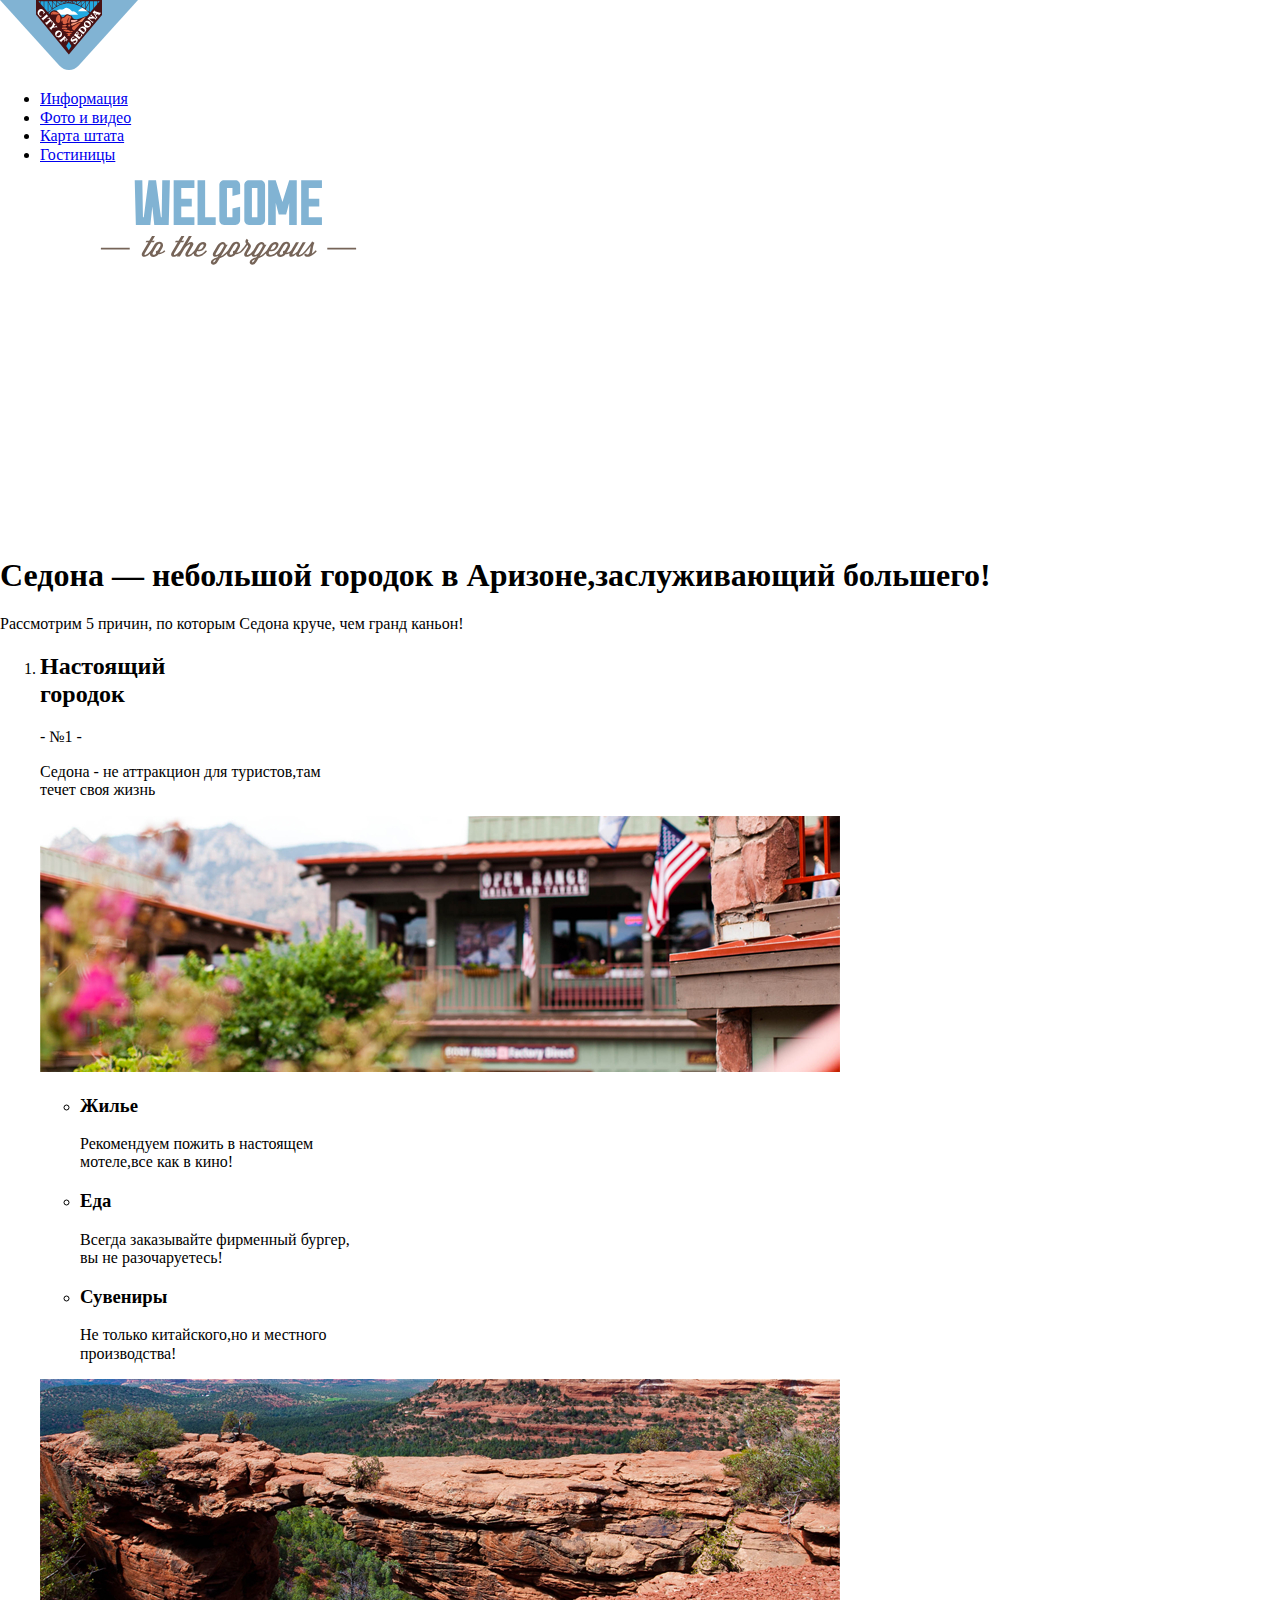
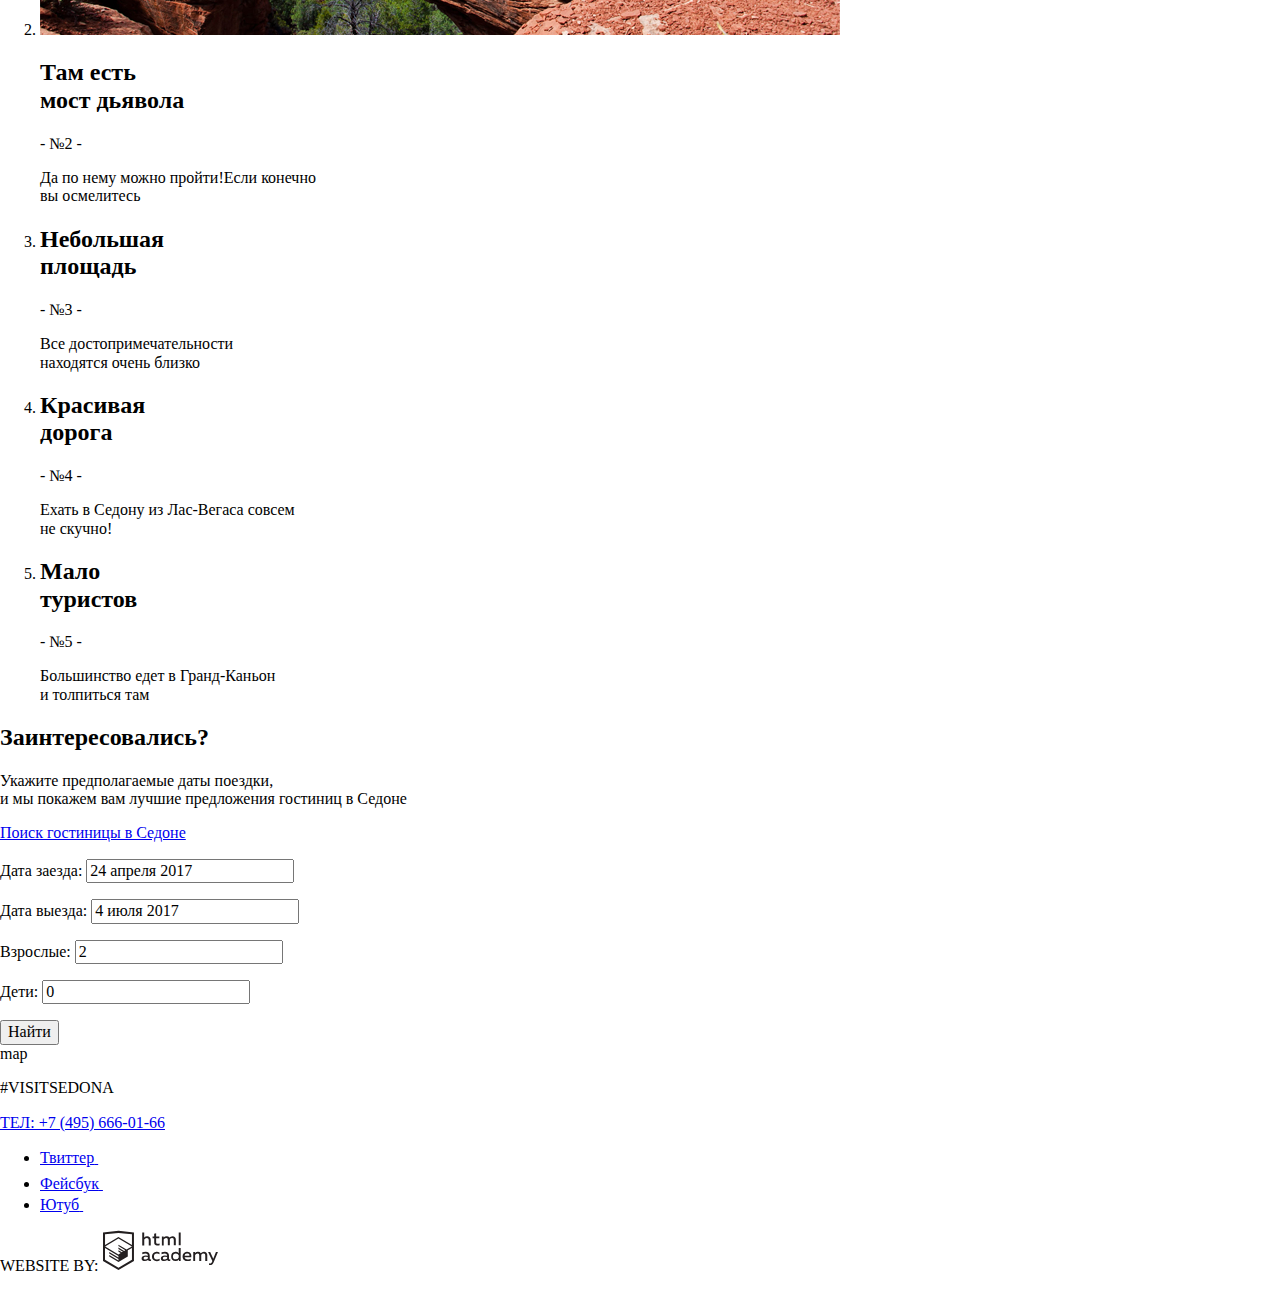
<file: index.html>
<!DOCTYPE html>
<html lang="ru">
  <head>
    <meta charset="UTF-8" />
    <title>Седона</title>
    <link
      rel="stylesheet"
      href="https://fonts.googleapis.com/css2?family=PT+Sans:wght@400;700&display=swap"
    />
    <link rel="stylesheet" href="normaize.css" />
    <link rel="stylesheet" href="style.css" />
  </head>

  <body>
    <header>
      <nav>
        <a>
          <img
            src="img/index-logo.svg"
            width="138"
            height="70"
            alt="Логотип «Седона»"
          />
        </a>
        <ul>
          <li><a href="#">Информация</a></li>
          <li><a href="#">Фото и видео</a></li>
          <li><a href="#">Карта штата</a></li>
          <li><a href="hotels.html">Гостиницы</a></li>
        </ul>
      </nav>
    </header>

    <main>
      <div class="intro">
        <div class="intro-img">
          <img
            src="img/welcome.svg"
            width="457"
            height="351"
            alt="добро пожаловать в Седону"
          />
        </div>
        <div class="intro-text">
          <h1>Седона — небольшой городок в Аризоне,заслуживающий большего!</h1>
          <p>Рассмотрим 5 причин, по которым Седона круче, чем гранд каньон!</p>
        </div>
      </div>
      <section class="advantages">
        <ol>
          <li>
            <div>
              <h2>
                Настоящий<br />
                городок
              </h2>
              <p>- №1 -</p>
              <p>
                Седона - не аттракцион для туристов,там<br />
                течет своя жизнь
              </p>
            </div>
            <img
              src="img/sedona-city.jpg"
              width="800"
              height="256"
              alt="фото Седоны"
            />
            <ul>
              <li>
                <h3>Жилье</h3>
                <p>
                  Рекомендуем пожить в настоящем<br />
                  мотеле,все как в кино!
                </p>
              </li>
              <li>
                <h3>Еда</h3>
                <p>
                  Всегда заказывайте фирменный бургер,<br />
                  вы не разочаруетесь!
                </p>
              </li>
              <li>
                <h3>Сувениры</h3>
                <p>
                  Не только китайского,но и местного<br />
                  производства!
                </p>
              </li>
            </ul>
          </li>
          <li>
            <img
              src="img/mountains.jpg"
              width="800"
              height="256"
              alt="фото гор"
            />
            <div>
              <h2>
                Там есть<br />
                мост дьявола
              </h2>
              <p>- №2 -</p>
              <p>
                Да по нему можно пройти!Если конечно<br />
                вы осмелитесь
              </p>
            </div>
          </li>
          <li>
            <h2>
              Небольшая<br />
              площадь
            </h2>
            <p>- №3 -</p>
            <p>
              Все достопримечательности<br />
              находятся очень близко
            </p>
          </li>
          <li>
            <h2>
              Красивая<br />
              дорога
            </h2>
            <p>- №4 -</p>
            <p>
              Ехать в Седону из Лас-Вегаса совсем<br />
              не скучно!
            </p>
          </li>
          <li>
            <h2>
              Мало<br />
              туристов
            </h2>
            <p>- №5 -</p>
            <p>
              Большинство едет в Гранд-Каньон<br />
              и толпиться там
            </p>
          </li>
        </ol>
      </section>

      <section class="search">
        <h2>Заинтересовались?</h2>
        <p>
          Укажите предполагаемые даты поездки,<br />
          и мы покажем вам лучшие предложения гостиниц в Седоне
        </p>
        <a class="search-button" href="#"> Поиск гостиницы в Седоне </a>
        <form action="https://echo.htmlacademy.ru" method="get">
          <p>
            <label for="appointment-date-1">Дата заезда:</label>
            <input
              type="text"
              name="date-1"
              value="24 апреля 2017"
              id="appointment-date-1"
            />
          </p>
          <p>
            <label for="appointment-date-2">Дата выезда:</label>
            <input
              type="text"
              name="date-2"
              value="4 июля 2017"
              id="appointment-date-2"
            />
          </p>
          <p>
            <label for="adults">Взрослые:</label>
            <input type="text" name="adults" value="2" id="adults" />
          </p>
          <p>
            <label for="children">Дети:</label>
            <input type="text" name="children" value="0" id="children" />
          </p>
          <button type="submit">Найти</button>
        </form>
      </section>
      <div>map</div>
    </main>
    <footer>
      <div class="footer-contacts">
        <p>#VISITSEDONA</p>
        <a href="tel:+74956660166">ТЕЛ: +7 (495) 666-01-66</a>
      </div>
      <ul class="social">
        <li>
          <a class="twitter-icon" href="#">
            <span class="visually-hidden">Твиттер</span>
            <svg
              xmlns="http://www.w3.org/2000/svg"
              xmlns:xlink="http://www.w3.org/1999/xlink"
              width="17"
              height="15"
              viewBox="0 0 17 15"
            >
              <path
                fill="#FFF"
                d="M10.95.144c1.685-.496 2.984.27 3.577 1.179.673-.231 1.331-.481 2.011-.708a2.345 2.345 0 0 1-.857 1.768c.685.17 1.304-.491 1.304-.491-.169 1-1.006 1.788-1.563 2.024-.231 6.75-3.175 11.217-10.077 11.082h-.446c-.41 0-4.164-.46-4.898-1.887 2.271.196 3.893-.422 4.693-1.177-.96-.3-2.679-.477-2.979-2.95.349.106.564.228 1.19.119C1.705 8.247.374 7.53.448 5.33c.285.328 1.067.536 1.34.472C1.085 5.561-.182 2.442.894.85c1.818 1.854 3.735 3.606 7.152 3.773C8.254 2.33 9.183.793 10.95.144z"
              />
            </svg>
          </a>
        </li>
        <li>
          <a href="#">
            <span class="visually-hidden">Фейсбук</span>
            <svg
              xmlns="http://www.w3.org/2000/svg"
              width="12"
              height="22"
              viewBox="0 0 12 22"
            >
              <path
                fill="#FFF"
                d="M12 4V0H8a4 4 0 0 0-4 4v4H0v4h4v10h4V12h4V8H8V4h4z"
              />
            </svg>
          </a>
        </li>
        <li>
          <a href="#">
            <span class="visually-hidden">Ютуб</span>
            <svg
              xmlns="http://www.w3.org/2000/svg"
              xmlns:xlink="http://www.w3.org/1999/xlink"
              width="20"
              height="16"
              viewBox="0 0 20 16"
            >
              <path
                fill="#FFF"
                d="M17 0H3C1.35 0 0 1.35 0 3v10c0 1.65 1.35 3 3 3h14c1.65 0 3-1.35 3-3V3c0-1.65-1.35-3-3-3zM6.027 11.998V4.002L15.014 8l-8.987 3.998z"
              />
            </svg>
          </a>
        </li>
      </ul>
      <p class="copyright">
        WEBSITE BY:
        <a href="https://htmlacademy.ru/intensive/htmlcss">
          <svg
            width="115"
            height="41"
            alt="HTML Academy"
            id="Layer_1"
            data-name="Layer 1"
            xmlns="http://www.w3.org/2000/svg"
            viewBox="0 0 108.08 36.85"
          >
            <path
              d="M44.61,26.88a2,2,0,0,0,.55-0.1v1.33a3.25,3.25,0,0,1-1.18.21,1.67,1.67,0,0,1-1.67-1,4.84,4.84,0,0,1-3.14,1.08c-1.51,0-2.91-.83-2.91-2.55,0-2.13,2-2.79,3.71-2.79a11.08,11.08,0,0,1,2.17.25v-0.3c0-1-.76-1.77-2.19-1.77a7.42,7.42,0,0,0-3,.64v-1.7a10.21,10.21,0,0,1,3.19-.55c2.36,0,3.81,1.12,3.81,3.65v3a0.54,0.54,0,0,0,.49.59h0.17Zm-6.44-1.13A1.35,1.35,0,0,0,39.63,27h0.11a3.39,3.39,0,0,0,2.41-1V24.58a9.72,9.72,0,0,0-1.81-.21c-1,0-2.16.33-2.16,1.38h0Zm12.36-6.11a5,5,0,0,1,2.57.64V22a4.08,4.08,0,0,0-2.3-.7,2.75,2.75,0,1,0,0,5.49,5,5,0,0,0,2.43-.64v1.71a6.27,6.27,0,0,1-2.76.57A4.21,4.21,0,0,1,46,24.51q0-.21,0-0.41a4.32,4.32,0,0,1,4.18-4.46h0.38Zm12.17,7.24a2,2,0,0,0,.55-0.1v1.33a3.25,3.25,0,0,1-1.18.21,1.67,1.67,0,0,1-1.67-1,4.84,4.84,0,0,1-3.14,1.08c-1.51,0-2.91-.83-2.91-2.55,0-2.13,2-2.79,3.71-2.79a11.08,11.08,0,0,1,2.17.25v-0.3c0-1-.76-1.77-2.19-1.77a7.42,7.42,0,0,0-3,.64v-1.7a10.21,10.21,0,0,1,3.19-.55c2.36,0,3.81,1.12,3.81,3.65v3a0.54,0.54,0,0,0,.49.59h0.17Zm-6.44-1.13A1.35,1.35,0,0,0,57.73,27h0.11a3.39,3.39,0,0,0,2.41-1V24.58a9.72,9.72,0,0,0-1.81-.21c-1.06,0-2.16.33-2.16,1.38h0ZM73,16V28.2H71.35V26.88a3.88,3.88,0,0,1-3.19,1.54,4.4,4.4,0,0,1,0-8.78,3.81,3.81,0,0,1,3,1.3V16H73Zm-4.53,5.22a2.76,2.76,0,1,0,0,5.52A2.86,2.86,0,0,0,71.15,25V23A2.91,2.91,0,0,0,68.49,21.27ZM79,19.64c3.31,0,4.46,2.68,3.92,5.09H76.7c0.21,1.5,1.67,2.11,3.19,2.11a6.11,6.11,0,0,0,2.64-.59v1.6a7.14,7.14,0,0,1-3,.57C77,28.42,74.78,27,74.78,24a4.18,4.18,0,0,1,4-4.39H79Zm0.09,1.54a2.28,2.28,0,0,0-2.44,2.1v0.06H81.3A2,2,0,0,0,79.13,21.18Zm5.73,7V19.87h1.65v1a3.81,3.81,0,0,1,2.78-1.27A2.86,2.86,0,0,1,91.89,21a4.12,4.12,0,0,1,2.91-1.33A3.06,3.06,0,0,1,98,23V28.2h-1.9V23.05a1.59,1.59,0,0,0-1.42-1.75H94.42a2.8,2.8,0,0,0-2.07,1.12V28.2h-1.9V23.05A1.59,1.59,0,0,0,89,21.31H88.8a3,3,0,0,0-2.21,1.29v5.63H84.86Zm21.31-8.33h1.9l-3.91,9.46c-0.9,2.17-2.09,2.86-3.35,2.86a4.76,4.76,0,0,1-1.1-.14V30.46a2.86,2.86,0,0,0,.85.12c0.9,0,1.58-.64,2.07-1.9l0.17-.42-4-8.4h2l2.86,6.29ZM38.73,1.46V6.22a3.81,3.81,0,0,1,2.7-1.14,3.25,3.25,0,0,1,3.44,3.4v5.15H43V8.72a1.81,1.81,0,0,0-1.61-2h-0.3a2.93,2.93,0,0,0-2.32,1.39v5.52h-1.9V1.46h1.9ZM49.94,2.31v3h3V6.91h-3v3.81c0,1.1.5,1.46,1.58,1.46a4.49,4.49,0,0,0,1.69-.33v1.6A6.8,6.8,0,0,1,51,13.8a2.55,2.55,0,0,1-2.86-2.74V6.89H46.58V5.26h1.5V2.74Zm5.4,11.31V5.28H57v1A3.81,3.81,0,0,1,59.77,5a2.86,2.86,0,0,1,2.6,1.33A4.12,4.12,0,0,1,65.28,5,3.06,3.06,0,0,1,68.44,8.4v5.21h-1.9V8.46a1.59,1.59,0,0,0-1.42-1.75H64.89a2.8,2.8,0,0,0-2.07,1.12v5.78h-1.9V8.46A1.59,1.59,0,0,0,59.5,6.71H59.27A3,3,0,0,0,57.06,8v5.63H55.34ZM71.17,1.45H73V13.6H71.17V1.45ZM14.71,0H14.55L0,1.54V28.21l14.55,8.66,14.55-8.66V1.54Zm12.5,27.1L14.55,34.64,1.9,27.12V16.18l12.59,7.5V25L5.86,19.9v1.31l8.68,5.21v1.39L5.87,22.65V24l8.68,5.21,8.75-5.24V18.31L27.2,16V27.12Zm0-12.53-3.48,2-1.6,1L14.51,13v1.31L21,18.23H21l-0.14.09-1,.54-5.37-3.2V17l4.24,2.52-1,.67-3.2-1.9v1.31l2.1,1.24L14.5,22.1,2,14.65,14.51,7.11Zm0-1.32L14.49,5.76,1.91,13.25v-10L14.56,1.92,27.21,3.25v10h0Z"
              transform="translate(0 -0.02)"
              fill="#231f20"
            />
          </svg>
        </a>
      </p>
    </footer>
  </body>
</html>
</file>
<file: style.css>
:root {
    --black: #000000;/*font-main*/
    --dark: #333333;/*font-small*/
    --gray: #666666;/*rating-font*/
    --light-brown: #766357;/*background-button, active-page*/ 
    --brown: #604E43; /*background-button-hover*/ 
    --dark-brown: #503E33; /*background-button-active*/ 
    --neutral: #EEEEEE;/*background-features*/
    --neutral-2: #E5E5E5;/*hotels-border*/ 
    --extra-light: #F2F2F2;/*background-forms, background-rating*/
    --white: #ffffff;/*font-main*/
    --light-blue: #81B3D2;/*background, svg, buttons*/
    --blue: #81B3D2;/*background-button-hover*/
    --dark-blue: #81B3D2;/*background-button-active*/

  
    ;
}
</file>
<file: normaize.css>
/*! normalize.css v8.0.1 | MIT License | github.com/necolas/normalize.css */

/* Document
   ========================================================================== */

/**
 * 1. Correct the line height in all browsers.
 * 2. Prevent adjustments of font size after orientation changes in iOS.
 */

 html {
    line-height: 1.15; /* 1 */
    -webkit-text-size-adjust: 100%; /* 2 */
  }
  
  /* Sections
     ========================================================================== */
  
  /**
   * Remove the margin in all browsers.
   */
  
  body {
    margin: 0;
  }
  
  /**
   * Render the `main` element consistently in IE.
   */
  
  main {
    display: block;
  }
  
  /**
   * Correct the font size and margin on `h1` elements within `section` and
   * `article` contexts in Chrome, Firefox, and Safari.
   */
  
  h1 {
    font-size: 2em;
    margin: 0.67em 0;
  }
  
  /* Grouping content
     ========================================================================== */
  
  /**
   * 1. Add the correct box sizing in Firefox.
   * 2. Show the overflow in Edge and IE.
   */
  
  hr {
    box-sizing: content-box; /* 1 */
    height: 0; /* 1 */
    overflow: visible; /* 2 */
  }
  
  /**
   * 1. Correct the inheritance and scaling of font size in all browsers.
   * 2. Correct the odd `em` font sizing in all browsers.
   */
  
  pre {
    font-family: monospace, monospace; /* 1 */
    font-size: 1em; /* 2 */
  }
  
  /* Text-level semantics
     ========================================================================== */
  
  /**
   * Remove the gray background on active links in IE 10.
   */
  
  a {
    background-color: transparent;
  }
  
  /**
   * 1. Remove the bottom border in Chrome 57-
   * 2. Add the correct text decoration in Chrome, Edge, IE, Opera, and Safari.
   */
  
  abbr[title] {
    border-bottom: none; /* 1 */
    text-decoration: underline; /* 2 */
    text-decoration: underline dotted; /* 2 */
  }
  
  /**
   * Add the correct font weight in Chrome, Edge, and Safari.
   */
  
  b,
  strong {
    font-weight: bolder;
  }
  
  /**
   * 1. Correct the inheritance and scaling of font size in all browsers.
   * 2. Correct the odd `em` font sizing in all browsers.
   */
  
  code,
  kbd,
  samp {
    font-family: monospace, monospace; /* 1 */
    font-size: 1em; /* 2 */
  }
  
  /**
   * Add the correct font size in all browsers.
   */
  
  small {
    font-size: 80%;
  }
  
  /**
   * Prevent `sub` and `sup` elements from affecting the line height in
   * all browsers.
   */
  
  sub,
  sup {
    font-size: 75%;
    line-height: 0;
    position: relative;
    vertical-align: baseline;
  }
  
  sub {
    bottom: -0.25em;
  }
  
  sup {
    top: -0.5em;
  }
  
  /* Embedded content
     ========================================================================== */
  
  /**
   * Remove the border on images inside links in IE 10.
   */
  
  img {
    border-style: none;
  }
  
  /* Forms
     ========================================================================== */
  
  /**
   * 1. Change the font styles in all browsers.
   * 2. Remove the margin in Firefox and Safari.
   */
  
  button,
  input,
  optgroup,
  select,
  textarea {
    font-family: inherit; /* 1 */
    font-size: 100%; /* 1 */
    line-height: 1.15; /* 1 */
    margin: 0; /* 2 */
  }
  
  /**
   * Show the overflow in IE.
   * 1. Show the overflow in Edge.
   */
  
  button,
  input { /* 1 */
    overflow: visible;
  }
  
  /**
   * Remove the inheritance of text transform in Edge, Firefox, and IE.
   * 1. Remove the inheritance of text transform in Firefox.
   */
  
  button,
  select { /* 1 */
    text-transform: none;
  }
  
  /**
   * Correct the inability to style clickable types in iOS and Safari.
   */
  
  button,
  [type="button"],
  [type="reset"],
  [type="submit"] {
    -webkit-appearance: button;
  }
  
  /**
   * Remove the inner border and padding in Firefox.
   */
  
  button::-moz-focus-inner,
  [type="button"]::-moz-focus-inner,
  [type="reset"]::-moz-focus-inner,
  [type="submit"]::-moz-focus-inner {
    border-style: none;
    padding: 0;
  }
  
  /**
   * Restore the focus styles unset by the previous rule.
   */
  
  button:-moz-focusring,
  [type="button"]:-moz-focusring,
  [type="reset"]:-moz-focusring,
  [type="submit"]:-moz-focusring {
    outline: 1px dotted ButtonText;
  }
  
  /**
   * Correct the padding in Firefox.
   */
  
  fieldset {
    padding: 0.35em 0.75em 0.625em;
  }
  
  /**
   * 1. Correct the text wrapping in Edge and IE.
   * 2. Correct the color inheritance from `fieldset` elements in IE.
   * 3. Remove the padding so developers are not caught out when they zero out
   *    `fieldset` elements in all browsers.
   */
  
  legend {
    box-sizing: border-box; /* 1 */
    color: inherit; /* 2 */
    display: table; /* 1 */
    max-width: 100%; /* 1 */
    padding: 0; /* 3 */
    white-space: normal; /* 1 */
  }
  
  /**
   * Add the correct vertical alignment in Chrome, Firefox, and Opera.
   */
  
  progress {
    vertical-align: baseline;
  }
  
  /**
   * Remove the default vertical scrollbar in IE 10+.
   */
  
  textarea {
    overflow: auto;
  }
  
  /**
   * 1. Add the correct box sizing in IE 10.
   * 2. Remove the padding in IE 10.
   */
  
  [type="checkbox"],
  [type="radio"] {
    box-sizing: border-box; /* 1 */
    padding: 0; /* 2 */
  }
  
  /**
   * Correct the cursor style of increment and decrement buttons in Chrome.
   */
  
  [type="number"]::-webkit-inner-spin-button,
  [type="number"]::-webkit-outer-spin-button {
    height: auto;
  }
  
  /**
   * 1. Correct the odd appearance in Chrome and Safari.
   * 2. Correct the outline style in Safari.
   */
  
  [type="search"] {
    -webkit-appearance: textfield; /* 1 */
    outline-offset: -2px; /* 2 */
  }
  
  /**
   * Remove the inner padding in Chrome and Safari on macOS.
   */
  
  [type="search"]::-webkit-search-decoration {
    -webkit-appearance: none;
  }
  
  /**
   * 1. Correct the inability to style clickable types in iOS and Safari.
   * 2. Change font properties to `inherit` in Safari.
   */
  
  ::-webkit-file-upload-button {
    -webkit-appearance: button; /* 1 */
    font: inherit; /* 2 */
  }
  
  /* Interactive
     ========================================================================== */
  
  /*
   * Add the correct display in Edge, IE 10+, and Firefox.
   */
  
  details {
    display: block;
  }
  
  /*
   * Add the correct display in all browsers.
   */
  
  summary {
    display: list-item;
  }
  
  /* Misc
     ========================================================================== */
  
  /**
   * Add the correct display in IE 10+.
   */
  
  template {
    display: none;
  }
  
  /**
   * Add the correct display in IE 10.
   */
  
  [hidden] {
    display: none;
  }
</file>
